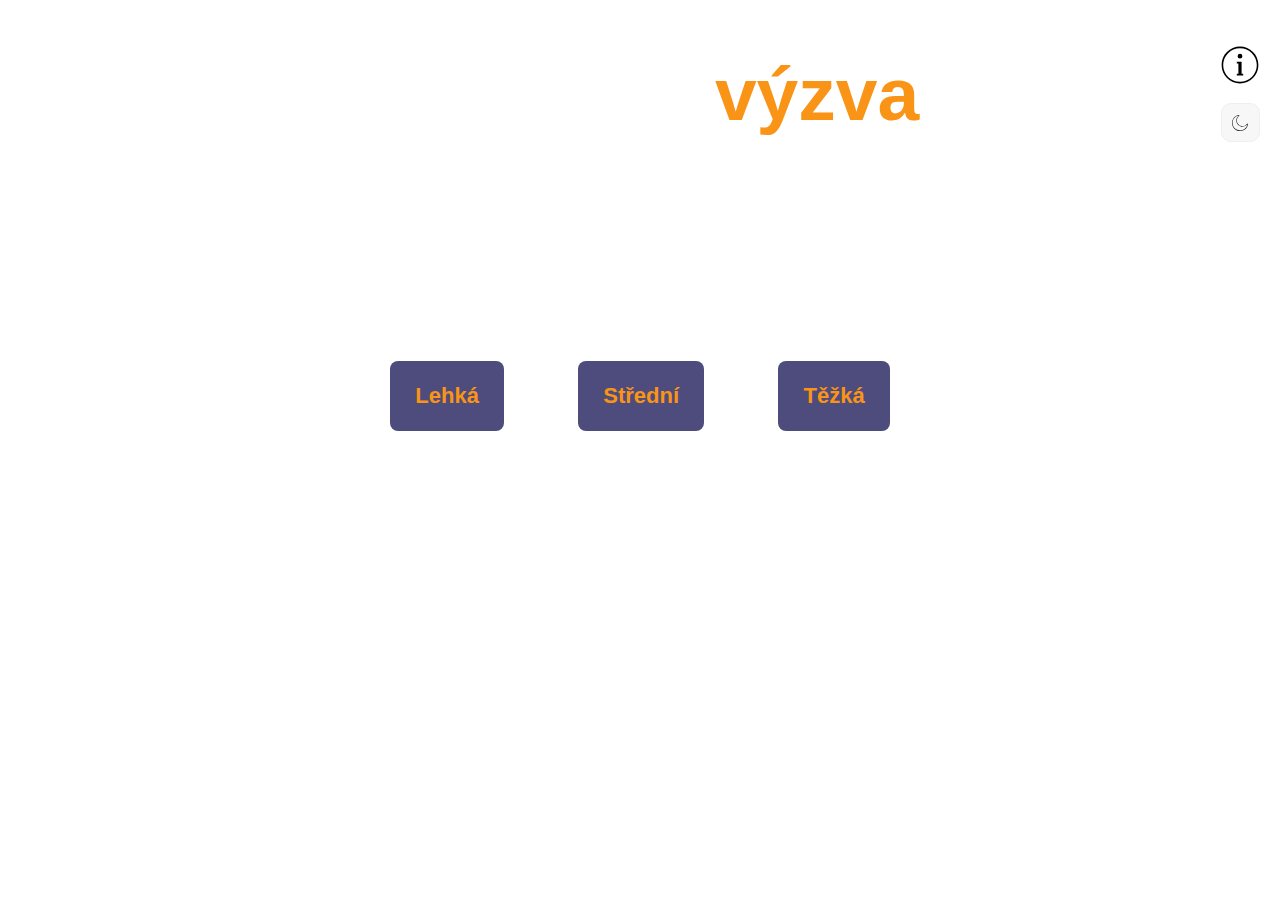
<file: index.html>
<!DOCTYPE html>
<html lang="en">

<head>
    <!-- Nastavení kódování znaků na UTF-8 -->
    <meta charset="UTF-8">
    <meta name="viewport" content="width=device-width, initial-scale=1.0">
    <!-- Odkaz na externí CSS soubor pro stylování stránky -->
    <link rel="stylesheet" href="style.css">
    <!-- Odkaz na knihovnu jQuery pro manipulaci s DOM -->
    <script src="https://code.jquery.com/jquery-3.6.0.min.js"></script>
    <title>Znalostní výzva</title>
    <!-- Odkaz na externí JavaScript soubor pro skripty spojené se skórem -->
    <script src="score.js"></script>
    <link rel="stylesheet" href="https://cdnjs.cloudflare.com/ajax/libs/animate.css/4.1.1/animate.min.css" />
</head>

<body>
    <!-- Hlavní nadpis H1 -->
    <div class="main-text">
        <h1 class="animate__animated animate__zoomIn">
            <p>Znalostní</p> výzva
        </h1>
    </div>
    <!-- Věta vyzývá k výběru obtížnosti a spuštění hry -->
    <div class="second-text">
        <p>Vyber si z uvedených obtížností a <span>hraj</span>!</p>
    </div>
    <!-- Kontejner s tlačítky pro výběr obtížnosti (easy, normal, hard)-->
    <div class="button-container">
        <button id="easyButton" class="custom-button">
            <a href="easy.html"><span class="text">Lehká</span><span>9 Otázek</span></a>
        </button>
        <button id="normalButton" class="custom-button">
            <a href="normal.html"><span class="text">Střední</span><span>18 Otázek</span></a>
        </button>
        <button id="hardButton" class="custom-button">
            <a href="hard.html"><span class="text">Těžká</span><span>30 Otázek</span></a>
        </button>
    </div>
    <!-- Kontejner pro přepínání režimů -->
    <div class="darkThemeBtn">
        <input id="darkmode-toggle" type="checkbox">
        <label for="darkmode-toggle">
            <svg xmlns="http://www.w3.org/2000/svg" viewBox="0 0 512 512" class="sun">
                <g transform="translate(0 512) scale(.1 -.1)">
                    <path
                        d="m2513 5105c-59-25-63-46-63-320 0-266 4-288 54-315 33-17 79-17 112 0 50 27 54 49 54 315 0 275-4 295-65 321-42 17-51 17-92-1z">
                    </path>
                    <path
                        d="m754 4366c-28-28-34-41-34-77 0-42 3-45 188-231l187-188h47c39 0 52 5 77 31 26 25 31 38 31 77v47l-188 187c-186 185-189 188-231 188-36 0-49-6-77-34z">
                    </path>
                    <path
                        d="m4058 4212-188-187v-47c0-39 5-52 31-77 25-26 38-31 77-31h46l188 188c186 186 188 188 188 231 0 36-6 49-34 77s-41 34-77 34c-42 0-45-3-231-188z">
                    </path>
                    <path
                        d="m2440 4224c-453-50-760-192-1056-488-264-264-419-570-475-936-17-109-17-371 0-480 56-366 211-672 475-936s570-419 936-475c109-17 371-17 480 0 366 56 672 211 936 475 225 225 358 455 438 758 38 143 50 249 50 418 0 219-30 388-104 590-137 372-450 719-813 901-143 72-315 128-474 154-89 15-329 26-393 19zm335-235c305-46 582-186 805-409 567-567 567-1473 0-2040s-1473-567-2040 0-567 1473 0 2040c328 328 777 476 1235 409z">
                    </path>
                    <path
                        d="m54 2651c-20-12-37-34-44-55-16-49 2-101 44-127 28-17 52-19 279-19 268 0 289 4 317 54 17 33 17 79 0 112-28 50-49 54-317 54-227 0-251-2-279-19z">
                    </path>
                    <path
                        d="m4512 2657c-73-41-73-155 0-193 21-11 81-14 275-14 227 0 251 2 279 19 42 26 60 78 44 127-7 21-24 43-44 55-28 17-52 19-281 19-181-1-256-4-273-13z">
                    </path>
                    <path
                        d="m908 1062c-185-186-188-189-188-231 0-36 6-49 34-77s41-34 77-34c43 0 45 2 231 188l188 188v46c0 39-5 52-31 77-25 26-38 31-77 31h-47l-187-188z">
                    </path>
                    <path
                        d="m3901 1219c-26-25-31-38-31-77v-47l188-187c186-185 189-188 231-188 36 0 49 6 77 34s34 41 34 77c0 43-2 45-188 231l-188 188h-46c-39 0-52-5-77-31z">
                    </path>
                    <path
                        d="m2540 663c-87-28-90-37-90-330 0-227 2-251 19-279 40-66 142-66 182 0 17 28 19 52 19 279 0 266-4 291-52 314-32 16-60 22-78 16z">
                    </path>
                </g>
            </svg>
            <svg xmlns="http://www.w3.org/2000/svg" viewBox="0 0 512 512" class="moon">
                <g transform="translate(0 512) scale(.1 -.1)">
                    <path
                        d="m2090 5105c-248-51-443-118-659-226-514-256-909-652-1161-1163-94-191-139-311-185-490-127-500-110-999 51-1468 133-389 331-706 624-998 403-404 875-642 1460-736 147-24 529-24 693 0 539 78 981 283 1390 644 362 319 647 793 766 1270 46 186 56 256 42 299-22 71-80 116-151 117-73 1-104-19-181-116-307-390-733-627-1233-689-119-14-385-7-501 15-582 106-1066 469-1321 991-120 246-171 452-181 731-21 586 230 1126 695 1493 96 75 117 107 117 177 0 85-67 155-153 160-26 1-76-3-112-11zm110-149c0-2-26-23-57-47-81-60-254-230-325-318-213-264-353-573-415-916-22-126-25-508-5-625 62-346 195-651 395-910 72-93 228-250 327-329 266-213 571-349 930-413 117-20 499-17 625 5 343 62 652 202 916 415 88 71 258 244 318 325 24 32 46 56 48 54s-8-60-23-128c-127-606-501-1155-1027-1505-780-521-1798-535-2602-36-295 183-594 482-777 777-335 539-445 1180-308 1795 138 621 515 1158 1060 1511 136 88 374 201 530 253 148 49 390 106 390 92z">
                    </path>
                </g>
            </svg>
        </label>
    </div>
    <!-- Obrázek napojený na vajížděcí okno  -->
    <div class="icon-container">
        <a href="#" class="icon-link" id="iconLink">
            <svg xmlns="http://www.w3.org/2000/svg" x="0px" y="0px" width="40" height="40" viewBox="0 0 50 50">
                <path
                    d="M 25 2 C 12.309295 2 2 12.309295 2 25 C 2 37.690705 12.309295 48 25 48 C 37.690705 48 48 37.690705 48 25 C 48 12.309295 37.690705 2 25 2 z M 25 4 C 36.609824 4 46 13.390176 46 25 C 46 36.609824 36.609824 46 25 46 C 13.390176 46 4 36.609824 4 25 C 4 13.390176 13.390176 4 25 4 z M 25 11 A 3 3 0 0 0 22 14 A 3 3 0 0 0 25 17 A 3 3 0 0 0 28 14 A 3 3 0 0 0 25 11 z M 21 21 L 21 23 L 22 23 L 23 23 L 23 36 L 22 36 L 21 36 L 21 38 L 22 38 L 23 38 L 27 38 L 28 38 L 29 38 L 29 36 L 28 36 L 27 36 L 27 21 L 26 21 L 22 21 L 21 21 z">
                </path>
            </svg>
        </a>
    </div>
    <!-- Overlay pro modální okno -->
    <div id="overlay" class="overlay">
        <!-- Popup pro zobrazení informací a skóre -->
        <div id="popup" class="popup">
            <!-- Zavírací tlačítko pro zavření modálního okna -->
            <div id="closeButton" class="close-button" onclick="closeWindow()">&times;</div>
            <div class="box1">
                <h3>Informace</h3>
                <!-- Seznam pravidel -->
                <div class="pravidla">
                    <li>Kvíz slouží jako edukativní pomůcka, ale i jako zábavná hra.</li>
                    <li>Pro udržení atmosféry si nedoporučuji vyhledávat odpovědi.</li>
                    <li>Kdyby se v kvízu objevila chyba, budu rád za upozornění.</li>
                    <li>Kvíz byl vytvořen, jako školní projekt žáka Filipa Lochmana.</li>
                    <li>Vytvořeno pomocí: HTML5, CSS3, JS (Visual Studio Code)</li>
                </div>
            </div>
            <!-- Tabulka pro zobrazení skóre -->
            <div class="table">
                <table>
                    <th>Skóre</th>
                    <tr>
                        <td id="totalScore">-</td>
                    </tr>
                </table>
            </div>
            <!-- Tlačítko pro reset skóre -->
            <button class="tooltip" onclick="resetScore()">
                <svg xmlns="http://www.w3.org/2000/svg" fill="none" viewBox="0 0 20 20" height="25" width="25">
                    <path fill="#6361D9"
                        d="M8.78842 5.03866C8.86656 4.96052 8.97254 4.91663 9.08305 4.91663H11.4164C11.5269 4.91663 11.6329 4.96052 11.711 5.03866C11.7892 5.11681 11.833 5.22279 11.833 5.33329V5.74939H8.66638V5.33329C8.66638 5.22279 8.71028 5.11681 8.78842 5.03866ZM7.16638 5.74939V5.33329C7.16638 4.82496 7.36832 4.33745 7.72776 3.978C8.08721 3.61856 8.57472 3.41663 9.08305 3.41663H11.4164C11.9247 3.41663 12.4122 3.61856 12.7717 3.978C13.1311 4.33745 13.333 4.82496 13.333 5.33329V5.74939H15.5C15.9142 5.74939 16.25 6.08518 16.25 6.49939C16.25 6.9136 15.9142 7.24939 15.5 7.24939H15.0105L14.2492 14.7095C14.2382 15.2023 14.0377 15.6726 13.6883 16.0219C13.3289 16.3814 12.8414 16.5833 12.333 16.5833H8.16638C7.65805 16.5833 7.17054 16.3814 6.81109 16.0219C6.46176 15.6726 6.2612 15.2023 6.25019 14.7095L5.48896 7.24939H5C4.58579 7.24939 4.25 6.9136 4.25 6.49939C4.25 6.08518 4.58579 5.74939 5 5.74939H6.16667H7.16638ZM7.91638 7.24996H12.583H13.5026L12.7536 14.5905C12.751 14.6158 12.7497 14.6412 12.7497 14.6666C12.7497 14.7771 12.7058 14.8831 12.6277 14.9613C12.5495 15.0394 12.4436 15.0833 12.333 15.0833H8.16638C8.05588 15.0833 7.94989 15.0394 7.87175 14.9613C7.79361 14.8831 7.74972 14.7771 7.74972 14.6666C7.74972 14.6412 7.74842 14.6158 7.74584 14.5905L6.99681 7.24996H7.91638Z"
                        clip-rule="evenodd" fill-rule="evenodd"></path>
                </svg>
                <span class="tooltiptext">Smazat score</span>
            </button>
            <!-- Container pro obrázek a tlačítko pro změnu módu -->
            <div class="container1">
                <div class="box" id="box2">
                    <div id="image-container">
                        <img id="my-image" src="v.svg" alt="">
                    </div>
                    <button id="my-button-hacker">Vybrat mode</button>
                </div>
            </div>
        </div>
    </div>
    </div>
    </div>
</body>
<!-- Odkaz na externí JavaScript soubor pro hlavní scripty -->
<script src="script.js"></script>

</html>
</file>
<file: style.css>
/* Nastavení pro všechny elementy */
* {
    margin: 0;
    box-sizing: border-box;
}

/* Přechodné efekty pro změnu barvy pozadí */
body {
    transition: background-color 0.5s, color 0.5s;
}

/* Barvy pro zvýraznění vybraného textu na stránce */
body ::selection {
    color: #1A1A1A;
    background-color: #F99417;
}

/* Tmavý režim pro pozadí a bílý text */
body.dark-theme {
    background-color: #363062;
    color: white;
}

/* Světlý režim pro pozadí a černý text */
body.light-theme {
    background-color: white;
    color: black;
}

/* Stylování nadpisu h1 */
h1 {
    color: #F99417;
    text-align: center;
    font-family: Verdana, Geneva, Tahoma, sans-serif;
    font-size: 75px;
}

/* Stylování podnadpisu h3 */
h3 {
    font-family: Verdana, Geneva, Tahoma, sans-serif;
}

/* Responsivní stylování pro obrazovky s maximální šířkou 520px */
@media (max-width: 520px) {
    .button-container {
        flex-direction: column;
    }

    h1 {
        font-size: 30px;
    }
}

/* Společné stylování pro nadpisy h1 a p */
h1,
p {
    display: inline-block;
    text-align: center;
    margin: 0;
}

/* Stylování barvy textu*/
p {
    color: white;
}

/* Container pro flexibilní zobrazení prvků */
.container {
    display: flex;
    flex-direction: column;
    align-items: center;
}

/* Stylování hlavního textu */
.main-text {
    text-align: center;
    padding-top: 4%;
}

/* Stylování sekundárního textu */
.second-text {
    text-align: center;
    font-size: 22px;
    padding: 35px;
    font-family: Verdana, Geneva, Tahoma, sans-serif;
}

/* Responsivní stylování pro obrazovky s maximální šířkou 500px */
@media (max-width: 500px) {
    .pravidla li {
        font-size: 12px;
    }
}

/* Responsivní stylování pro obrazovky s šířkou od 501px do 1000px */
@media (min-width: 501px) and (max-width: 1000px) {
    .pravidla li {
        font-size: 15px;
    }
}

/* Responsivní stylování pro obrazovky s šířkou od 1001px do 1450px */
@media (min-width: 1001px) and (max-width: 1450px) {
    .pravidla li {
        font-size: 18px;
    }
}

/* Responsivní stylování pro obrazovky s šířkou od 1451px do 1920px */
@media (min-width: 1451px) and (max-width: 1920px) {
    .pravidla li {
        font-size: 22px;
    }
}

/* Nastavení šířky pro obrazovky nad 1921px */
@media (min-width: 1921px) {
    .pravidla li {
        font-size: 25px;
    }
}

/* Stylování prvku box1 s mezerou top a left */
.box1 {
    margin-top: 5%;
    margin-right: 5%;
}

/* Responsivní stylování pro obrazovky s maximální šířkou 1000px */
@media (max-width: 1000px) {

    .box1,
    .druhy-box {
        display: flex;
        flex-direction: column;
        gap: 15px;
        justify-content: center;
        align-items: center;
        margin: 5% auto;
    }
}

/* Responsivní stylování pro obrazovky s minimální šířkou 1001px */
@media (min-width: 1001px) {
    .container {
        display: flex;
        flex-direction: row;
        justify-content: flex-end;
    }

    /* Umístění nadpisu h3 na začátek na širokých obrazovkách */
    h3 {
        order: -1;
    }

    .box1,
    .druhy-box {
        display: flex;
        gap: 15px;
        margin-left: auto;
        margin-top: 5%;
        margin-right: 5%;
    }
}

/* Stylování containeru tlačítek */
.button-container {
    display: flex;
    justify-content: space-between;
    margin: 20px;
    padding-top: 5%;
}

/* Stylování custom button (obtížnosti) */
.custom-button {
    position: relative;
    overflow: hidden;
    border: 1px solid #4D4C7D;
    color: #4D4C7D;
    display: inline-block;
    font-size: 20px;
    line-height: 20px;
    padding: 20px;
    text-decoration: none;
    cursor: pointer;
    user-select: none;
    -webkit-user-select: none;
    touch-action: manipulation;
    margin: 0 200px;
}

.custom-button span:first-child {
    position: static;
    transition: color 600ms cubic-bezier(0.48, 0, 0.12, 1);
    z-index: 10;
}

.custom-button span:last-child {
    color: #F99417;
    display: block;
    font-weight: bold;
    font-size: 20px;
    position: absolute;
    bottom: 0;
    transition: all 500ms cubic-bezier(0.48, 0, 0.12, 1);
    z-index: 100;
    opacity: 0;
    top: 50%;
    left: 50%;
    transform: translateY(225%) translateX(-50%);
    height: 18px;
    line-height: 18px;
}

.custom-button:after {
    content: "";
    position: absolute;
    bottom: -50%;
    left: 0;
    width: 100%;
    height: 100%;
    background-color: #2c0e57;
    transform-origin: bottom center;
    transition: transform 600ms cubic-bezier(0.48, 0, 0.12, 1);
    transform: skewY(9.3deg) scaleY(0);
    z-index: 50;
}

.custom-button:hover:after {
    transform-origin: bottom center;
    transform: skewY(9.3deg) scaleY(2);
}

.custom-button:hover span:last-child {
    transform: translateX(-50%) translateY(-50%);
    opacity: 1;
    transition: all 900ms cubic-bezier(0.48, 0, 0.12, 1);
}

/* Stylování tlačítek v containeru */
.button-container {
    text-align: center;
    margin-top: 3%;
}

/* Stylování custom-button s barevným pozadím a textem */
.custom-button {
    margin: 25px 3%;
    padding: 25px 25px;
    background-color: #4D4C7D;
    color: #F99417;
    border: none;
    border-radius: 8px;
    cursor: pointer;
    transition: background-color 0.3s;
    display: block;
    z-index: 1;
}

/* Stylování odkazu u custom-button */
.custom-button a {
    text-decoration: none;
    color: #F99417;
}

/* Stylování textu */
.text {
    font-weight: bold;
    font-size: 22px;
}

/* Stylování containeru tlačítek */
.button-container {
    display: flex;
    justify-content: center;
}

/* Stylování ikony odkazu */
.icon-link {
    position: absolute;
    top: 45px;
    right: 20px;
    z-index: 999;
}

/* Efekt pro zvýraznění ikony po najetí myší */
.icon:hover {
    transform-origin: center bottom;
    cursor: pointer;
}

/* Tlačítko pro změni dark / light mode */
.darkThemeBtn {
    position: absolute;
    top: 85px;
    right: 20px;
    z-index: 998;
}

.darkThemeBtn * {
    transition: all 0.3s;
}

.darkThemeBtn input {
    width: 0;
    height: 0;
    visibility: hidden;
}

/* Vzhled tlačítka pro přepínání tmavého a světlého režimu */
.darkThemeBtn label {
    border: 1px solid #efefef;
    background: rgba(239, 239, 239, 0.5);
    border-radius: 10px;
    height: 46px;
    width: 46px;
    margin: auto;
    display: flex;
    justify-content: center;
    align-items: center;
    position: relative;
    cursor: pointer;
    height: 39.1px;
    width: 39.1px;
}

.darkThemeBtn label:active {
    border-radius: 5px;
}

/* Vzhled ikony (slunce / měsíc) na tlačítku */
.darkThemeBtn label svg {
    position: absolute;
    width: 16px;
    transition: 0.3s;
    z-index: 1;
    fill: #000;
}

.darkThemeBtn label svg.sun {
    width: 20px;
    opacity: 0;
    fill: #fff;
}

.darkThemeBtn label svg.moon {
    opacity: 1;
}

/* Barva tlačítka při povoleném tmavém režimu */
.darkThemeBtn input:checked+label {

    background: #4a6cf7;
}

.darkThemeBtn input:checked+label svg.sun {
    opacity: 1;
}

.darkThemeBtn input:checked+label svg.moon {
    opacity: 0;
}

/* Barva pozadí pro indikaci tmavého režimu */
.darkThemeBtn input:checked~span {
    background-color: #16174b;
}

/* Barevné schéma pro různé pop-up okna */
.dark-popup {
    background-color: #2c0e57;
}

.hacker-mode .dark-popup {
    background-color: #242424;
}

.hacker-mode .light-popup {
    background-color: #242424;
}

.light-popup {
    background-color: rgb(223, 223, 223);
}

/* Stylizace a animace pro pop-up okna */
#popup.visible {
    display: block;
}

.popup {
    position: fixed;
    top: 0;
    right: -100%;
    width: 100%;
    height: 100%;
    transition: right 1s ease-in-out;
    z-index: 2;
}

.popup.open {
    right: 0;
}

/* Přechodná barva pozadí overlay */
#overlay {
    transition: background-color 0.10s;
}

/* Tlačítko pro zavírání pop-up okna */
.close-button {
    position: absolute;
    top: 7px;
    right: 20px;
    cursor: pointer;
    font-size: 50px;
    transition: all 0.2s;
    z-index: 3;
    color: #F99417;
}

/* Zvětšení a změna barvy tlačítka při najetí myší */
.close-button:hover {
    transform: scale(1.3);
    color: red;
}

/* Stylování otázek v kvízu */
.question {
    padding: 15%;
    font-size: 30px;
}

/* Onteiner pro otázky v kvízu */
.question-container {
    text-align: center;
    width: 90%;
    max-width: 600px;
    margin: 0 auto;
}

/* Stylování možností odpovědí v kvízu */
.options {
    display: flex;
    flex-direction: column;
}

/* Tabulka pro určité elementy */
table {
    color: white;
    font-size: 20px
}

/* Stylizace tlačítek s animací při najetí myší */
button {
    display: flex;
    flex-direction: column;
    justify-content: center;
    align-items: center;
    padding: 1em;
    margin: 10px;
    border: 0px solid transparent;
    border-radius: 1.25em;
    transition: all 0.5s ease;
    margin-bottom: 10px;
    background-color: #5f3599;
    color: white;
}

.button:hover {
    background-color: #F99417;
}

/* Tooltipy pro zobrazování textu po najetí myší */
.tooltip {
    position: relative;
    display: inline-block;
}

.tooltip .tooltiptext {
    visibility: hidden;
    width: 4em;
    background-color: rgba(0, 0, 0, 0.253);
    color: #fff;
    text-align: center;
    border-radius: 6px;
    padding: 5px 0;
    position: absolute;
    z-index: 1;
    top: 25%;
    left: 110%;
}

.tooltip .tooltiptext::after {
    content: "";
    position: absolute;
    top: 50%;
    right: 100%;
    margin-top: -5px;
    border-width: 5px;
    border-style: solid;
    border-color: transparent rgba(0, 0, 0, 0.25) transparent transparent;
}

.tooltip:hover .tooltiptext {
    visibility: visible;
}

/* Responsivní stylování pro obrazovky s šířkou 1001px až 1920px */
@media screen and (min-width: 1001px) and (max-width: 1920px) {
    .box1 {
        display: flex;
        flex-direction: column;
        align-items: center;
    }

    .pravidla {
        box-sizing: border-box;
        display: flex;
        flex-direction: column;
        max-width: 1200px;
        position: relative;
        margin-left: 5%;
    }
}

/* Responsivní stylování pro obrazovky s šířkou 1921px až 2400px */
@media screen and (min-width: 1921px) and (max-width: 2400px) {
    .box1 {
        display: flex;
        flex-direction: column;
        align-items: center;
    }

    .pravidla {
        box-sizing: border-box;
        display: flex;
        flex-direction: column;
        max-width: 1200px;
        position: relative;
        margin-left: 5%;
    }
}

/* Media query pro mobilní zařízení (max-width: 500px) */
@media (max-width: 500px) {
    h3 {
        font-size: 32px;
    }
}

/* Media query pro zařízení od 501px do 1000px */
@media (min-width: 501px) and (max-width: 1000px) {
    h3 {
        font-size: 37px;
    }
}

/* Media query pro zařízení od 1001px do 1450px */
@media (min-width: 1001px) and (max-width: 1450px) {
    h3 {
        font-size: 40px;
    }
}

/* Media query pro zařízení od 1451px do 1920px */
@media (min-width: 1451px) and (max-width: 1920px) {
    h3 {
        font-size: 45px;
    }
}

/* Media query pro zařízení od 1921px do 2200px */
@media (min-width: 1921px) and (max-width: 2200px) {
    h3 {
        font-size: 50px;
    }
}

/* Media query pro obrazovky do šířky 1200px */
@media (max-width: 1200px) {
    h3 {
        padding-top: 5%;
    }
}

.pravidla {
    padding: 5%;
}

.pravidla li {
    margin-bottom: 10px;
    transition: color 0.3s ease;
}

/* Barva textu v tmavém tématu */
.body-dark-theme .pravidla li {
    color: white;
}

/* Barva textu ve světlém tématu */
.body-light-theme .pravidla li {
    color: black;
}

/* Styly pro container1 s flex displejem */
.container1 {
    display: flex;
    margin: auto;
    justify-content: center;
}

/* Styly pro box */
.box {
    width: 130px;
    height: 155px;
    display: flex;
    flex-direction: column;
    align-items: center;
    justify-content: center;
    margin-top: -165px;
    box-shadow: 0 0 10px rgba(0, 0, 0, 0.5);
    border-radius: 8px;
    margin-right: -140px;
    transition: background-color 0.3s, border-color 0.3s, box-shadow 0.3s;
}

/* Styly pro box2 */
#box2 {
    background-color: #4D4C7D;
    border: 2px solid #15FF00;
    box-shadow: 0 0 20px #15FF00;
}

#image-container {
    max-width: 50px;
    max-height: 50px;
}

#my-image {
    width: 100%;
    height: 100%;
    object-fit: cover;
}

/* Styly pro tlačítko hacker */
#my-button-hacker {
    margin-top: 10px;
    background-color: #11ca00;
}

/* Styly pro text v hacker módu */
body.hacker-mode h1,
body.hacker-mode h3 {
    color: #15FF00 !important;
}

/* Styly pro pozadí v hacker módu */
body.hacker-mode {
    background-color: #1A1A1A !important;
}

.hacker-mode .custom-button {
    background-color: #242424;
}

.hacker-mode .custom-button a {
    color: #15FF00;
}

.hacker-mode .custom-button:after {
    background-color: #151515;
}

.hacker-mode .custom-button span:last-child {
    color: #15FF00;
}

.hacker-mode ::selection {
    color: #151515;
    background: #15FF00;
}

.card2 {
    width: 120px;
    height: 50px;
    background-color: #4D4C7D;
    border-radius: 0;
    display: flex;
    align-items: center;
    justify-content: center;
    transition: all .2s;
}

/* Styly pro timer */
#timer {
    color: white;
    font-size: 1.2em;
    cursor: pointer;
}

/* Styly pro tlačítko joker */
#jokerButton {
    padding: 10px 20px;
    background-color: #4D4C7D;
    color: white;
    border: none;
    border-radius: 5px;
    cursor: pointer;
    transition: background-color 0.3s;
}

/* Styly pro tlačítko joker po najetí myší */
#jokerButton:hover {
    background-color: #f99317c3;
}

/* Styly pro tabulku */
th,
td {
    color: black;
}
</file>
